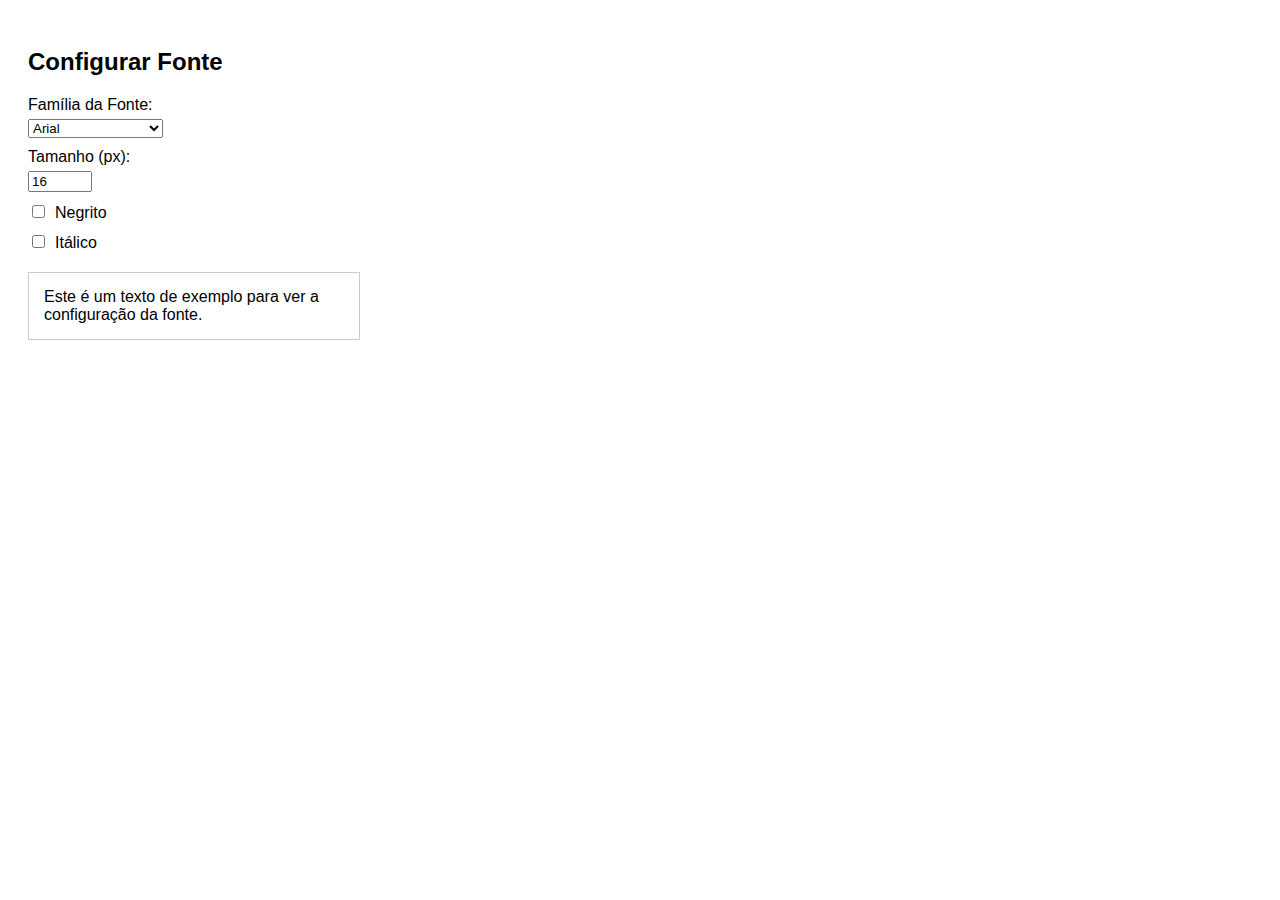
<file: 03.07/index.html>
<!DOCTYPE html>
<html lang="pt-BR">
    <head>
        <meta charset="UTF-8">
        <meta name="viewport"
        content="widht=device-width, initial-scale=1">
        <title>Projeto Fonte CSS</title>
        <link rel="stylesheet" href="styles.css">
    </head>
    <body>
        <h2>Configurar Fonte</h2>

        <label for="fontFamily">Família da Fonte:</label>
        <select id="fontFamily">
            <option value="Arial, sans-serif">Arial</option>
            <option value="'Courier New', Courier, monospace">Courier New</option> 
            <option value="'Times New Roman', Times, serif">Times New Roman</option>
            <option value="Georgia, serif">Georgia</option>
            <option value="Verdana, Geneva, sans-serif">Verdana</option>
        </select>
        <label for="fontSize">Tamanho (px):</label>
        <input type="number" id="fontSize" min="8" max="100" value="16">

        <label><input type="checkbox" id="fontWeight">Negrito</label>
        <label><input type="checkbox" id="fontStyle">Itálico</label>

        <div id="texto">Este é um texto de exemplo para ver a configuração da fonte.</div>
        <script src="script.js"></script>
    </body>
</html>
</file>
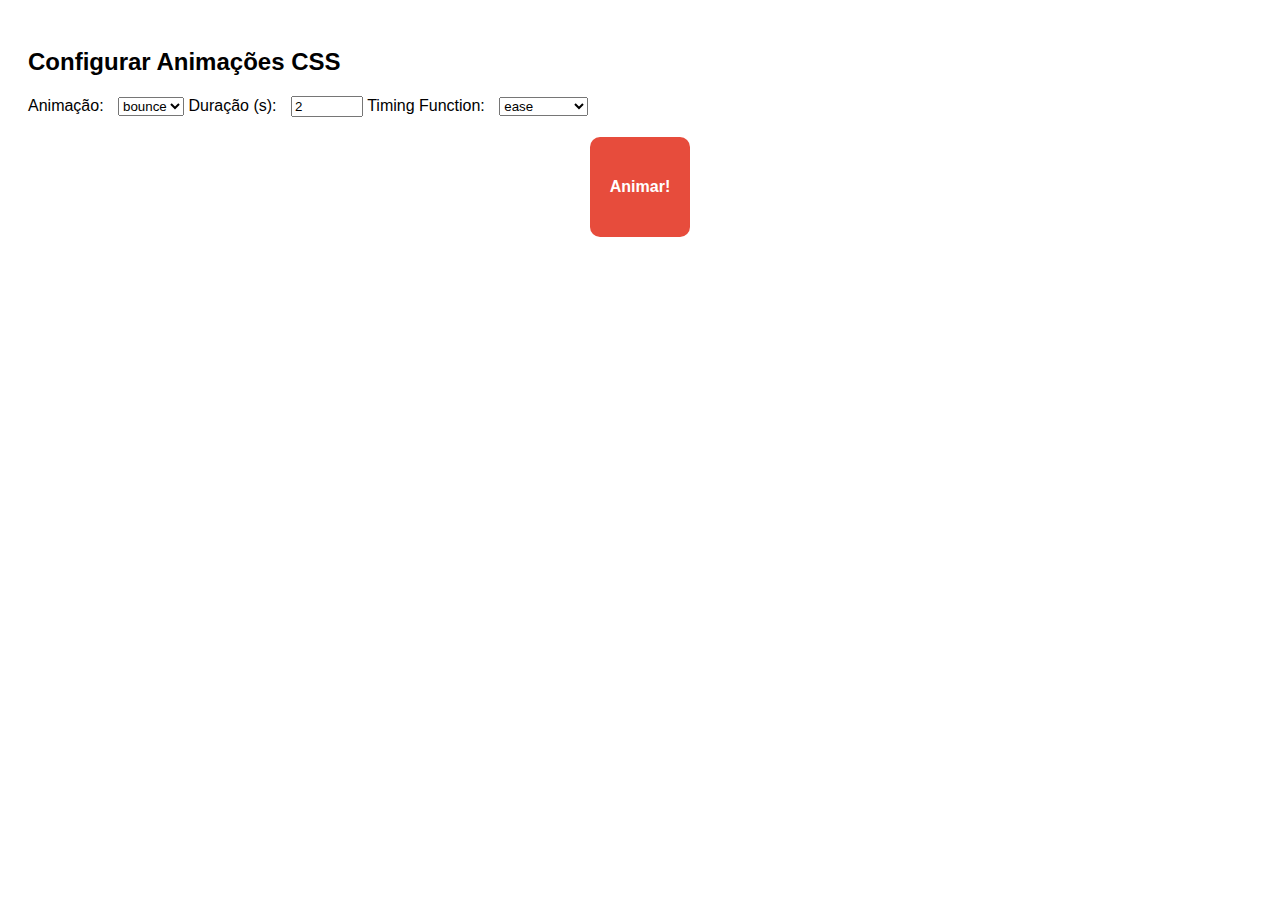
<file: Animações CSS/index.html>
<!DOCTYPE html>
<html lang="pt-BR">
<head>
<meta charset="UTF-8" />
<meta name="viewport" content="width=device-width, initial-scale=1" />
<title>Projeto Animações CSS</title>
<link rel="stylesheet" href="styles.css" />
</head>
<body>

<h2>Configurar Animações CSS</h2>

<label for="animationName">Animação:</label>
<select id="animationName">
  <option value="bounce">bounce</option>
  <option value="spin">spin</option>
  <option value="fade">fade</option>
</select>

<label for="animationDuration">Duração (s):</label>
<input type="number" id="animationDuration" min="0.1" max="10" step="0.1" value="2" />

<label for="animationTimingFunction">Timing Function:</label>
<select id="animationTimingFunction">
  <option value="ease">ease</option>
  <option value="linear">linear</option>
  <option value="ease-in">ease-in</option>
  <option value="ease-out">ease-out</option>
  <option value="ease-in-out">ease-in-out</option>
</select>

<div id="box">Animar!</div>

<script src="script.js"></script>
</body>
</html>
</file>
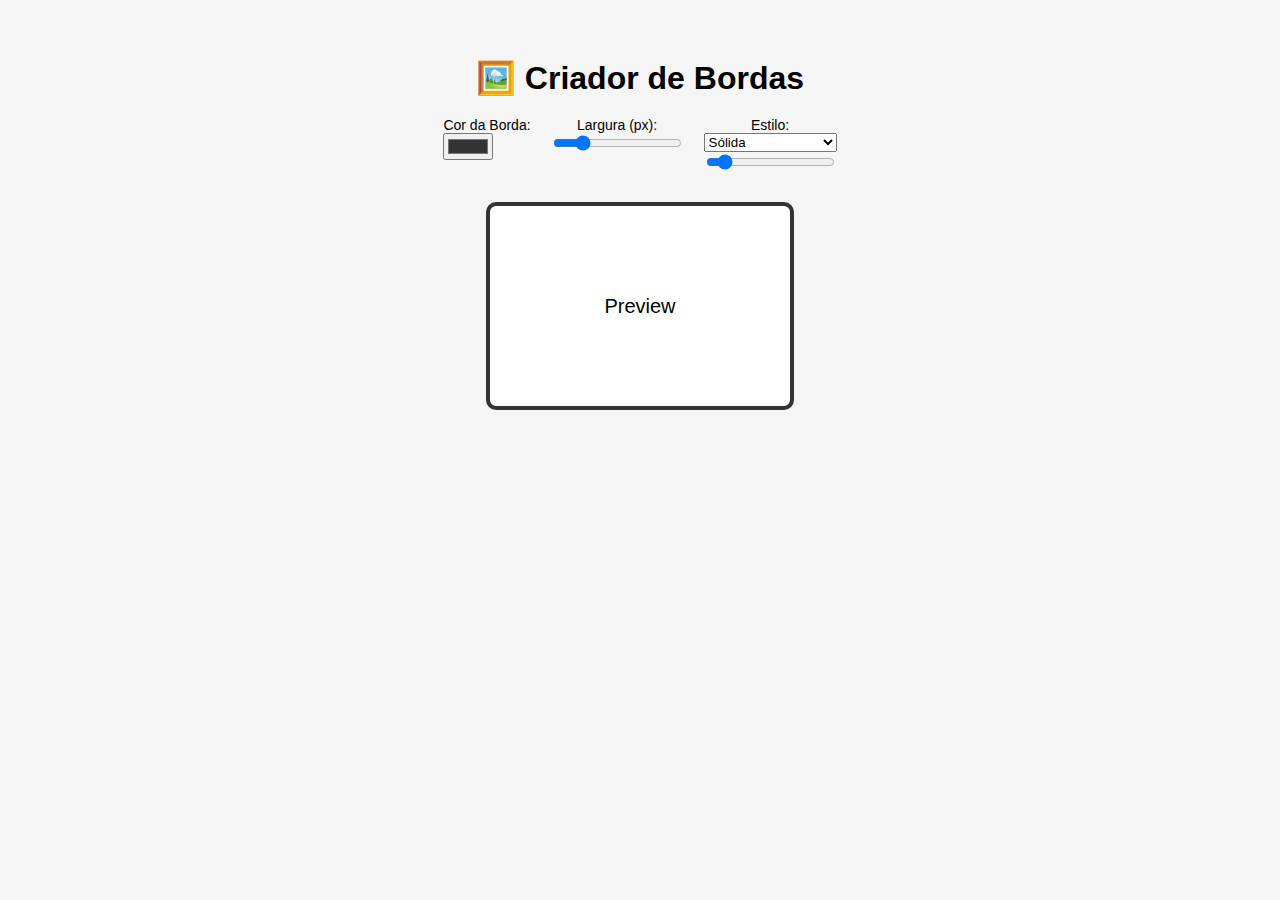
<file: Bordas CSS/index.html>
<!DOCTYPE html>
<html lang="pt-BR">
    <head>
        <meta charset="UTF-8" />
        <title>Criador de Bordas</title>
        <link rel="stylesheet" href="styles.css" />
    </head>
    <body>
        <h1>🖼️ Criador de Bordas</h1>
        <div class="controls">
            <label>
                Cor da Borda:
                <input type="color" id="borderColor" value="#333333" />
            </label>
            <label>
                Largura (px):
                <input type="range" id="borderWidth" min="0" max="20" value="4" />
            </label>
            <label>
                Estilo:
                <select id="borderStyle">
                    <option value="solid">Sólida</option>
                    <option value="dashed">Tracejada</option>
                    <option value="dotted">Pontilhada</option>
                    <option value="double">Dupla</option>
                </selecte>
            </label>
            <label>
                Raio (px):
                <input type="range" id="borderRadius" min="0" max="100" value="10" />
            </label>
        </div>
        <div id="previewBox">Preview</div>

        <script src="script.js"></script>
    </body>
</html>
</file>
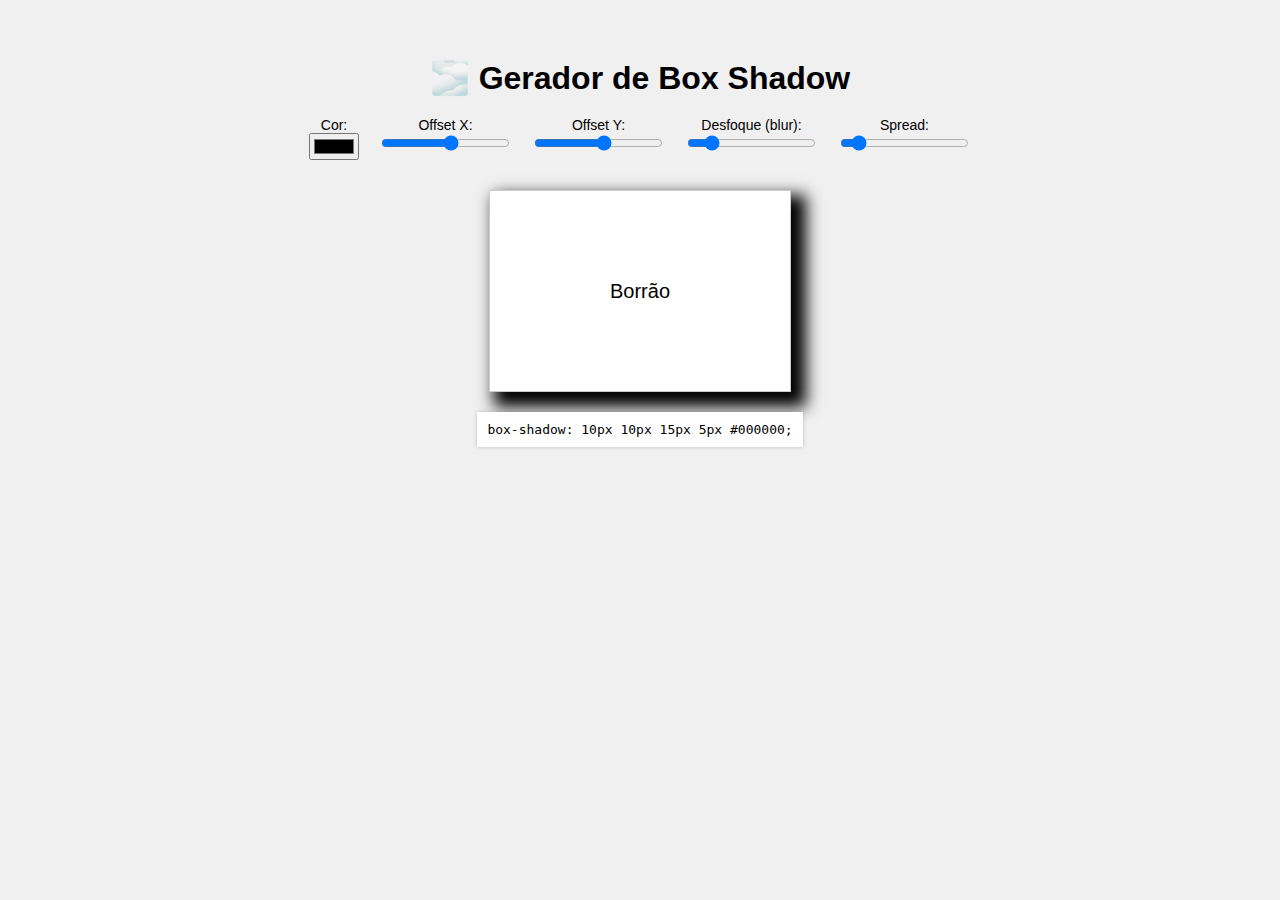
<file: Box Shadow CSS/index.html>
<!DOCTYPE html>
<html lang="pt-BR">
<head>
  <meta charset="UTF-8" />
  <title>Gerador de Box Shadow</title>
  <link rel="stylesheet" href="styles.css" />
</head>
<body>
  <h1>🌫️ Gerador de Box Shadow</h1>

  <div class="controls">
    <label>Cor:
      <input type="color" id="shadowColor" value="#000000" />
    </label>
    <label>Offset X:
      <input type="range" id="offsetX" min="-100" max="100" value="10" />
    </label>
    <label>Offset Y:
      <input type="range" id="offsetY" min="-100" max="100" value="10" />
    </label>
    <label>Desfoque (blur):
      <input type="range" id="blur" min="0" max="100" value="15" />
    </label>
    <label>Spread:
      <input type="range" id="spread" min="0" max="50" value="5" />
    </label>
  </div>
  <div id="previewBox">Borrão</div>
  <pre id="cssOutput"></pre>

  <script src="script.js"></script>
</body>
</html>
</file>
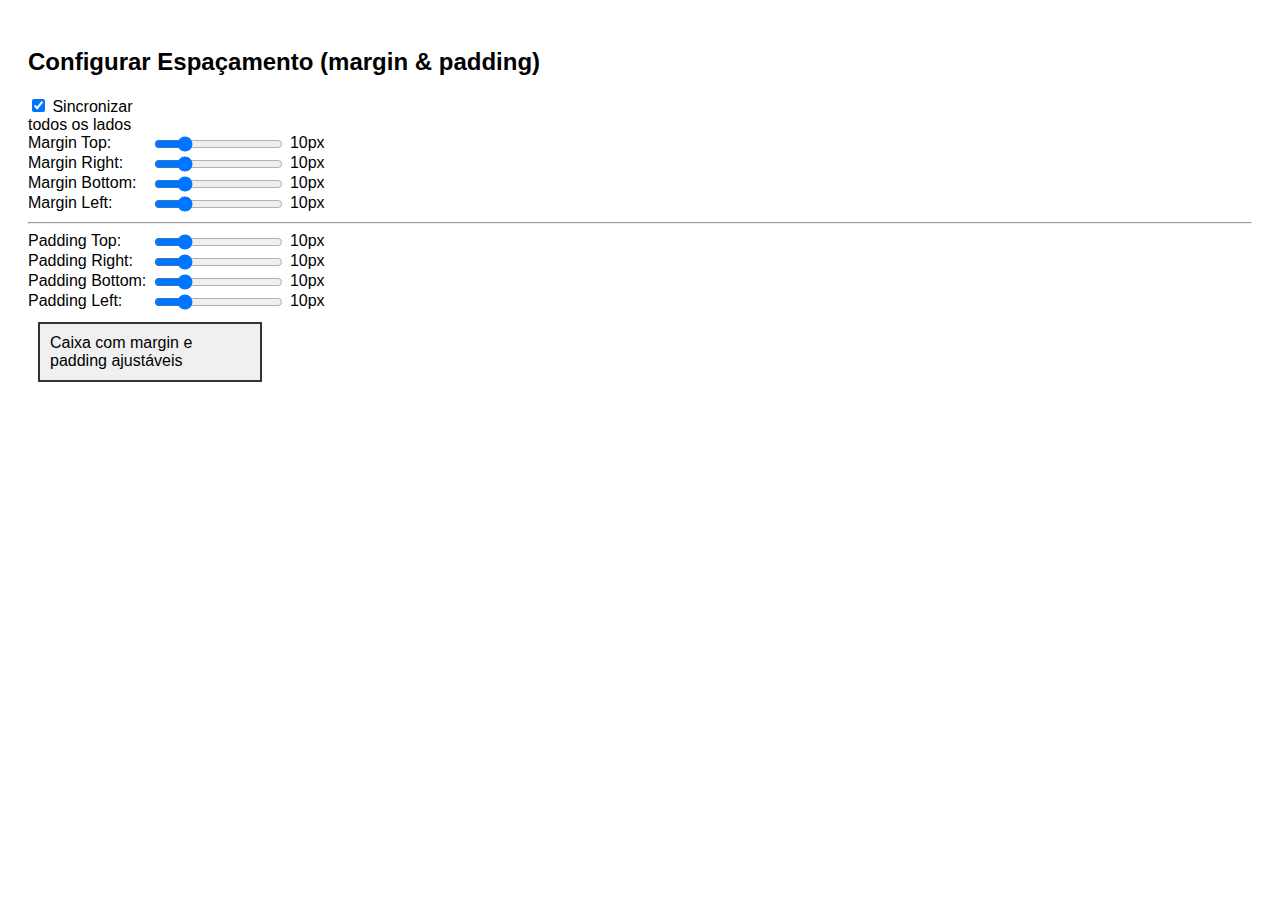
<file: Espaçamento CSS/index.html>
<!DOCTYPE html>
<html lang="pt-BR">
<head>
<meta charset="UTF-8" />
<meta name="viewport" content="width=device-width, initial-scale=1" />
<title>Projeto Espaçamento CSS</title>
<link rel="stylesheet" href="styles.css" />
</head>
<body>

<h2>Configurar Espaçamento (margin & padding)</h2>

<label><input type="checkbox" id="syncAll" checked /> Sincronizar todos os lados</label>

<div>
  <label for="marginTop">Margin Top:</label>
  <input type="range" id="marginTop" min="0" max="50" value="10" />
  <span id="marginTopVal">10</span>px
</div>
<div>
  <label for="marginRight">Margin Right:</label>
  <input type="range" id="marginRight" min="0" max="50" value="10" />
  <span id="marginRightVal">10</span>px
</div>
<div>
  <label for="marginBottom">Margin Bottom:</label>
  <input type="range" id="marginBottom" min="0" max="50" value="10" />
  <span id="marginBottomVal">10</span>px
</div>
<div>
  <label for="marginLeft">Margin Left:</label>
  <input type="range" id="marginLeft" min="0" max="50" value="10" />
  <span id="marginLeftVal">10</span>px
</div>

<hr/>

<div>
  <label for="paddingTop">Padding Top:</label>
  <input type="range" id="paddingTop" min="0" max="50" value="10" />
  <span id="paddingTopVal">10</span>px
</div>
<div>
  <label for="paddingRight">Padding Right:</label>
  <input type="range" id="paddingRight" min="0" max="50" value="10" />
  <span id="paddingRightVal">10</span>px
</div>
<div>
  <label for="paddingBottom">Padding Bottom:</label>
  <input type="range" id="paddingBottom" min="0" max="50" value="10" />
  <span id="paddingBottomVal">10</span>px
</div>
<div>
  <label for="paddingLeft">Padding Left:</label>
  <input type="range" id="paddingLeft" min="0" max="50" value="10" />
  <span id="paddingLeftVal">10</span>px
</div>

<div id="box">Caixa com margin e padding ajustáveis</div>

<script src="script.js"></script>
</body>
</html>
</file>
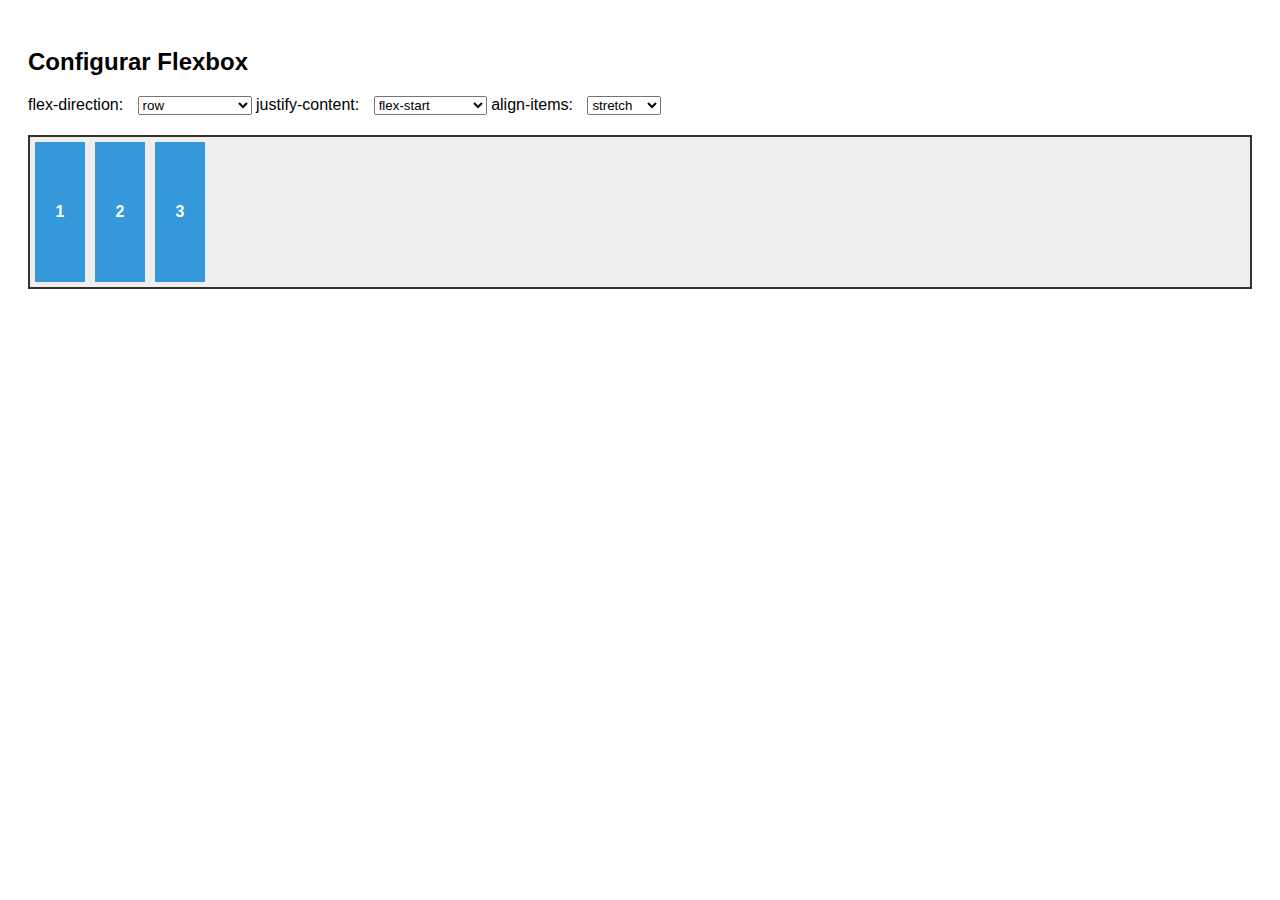
<file: FlexBox CSS/index.html>
<!DOCTYPE html>
<html lang="pt-BR">
<head>
<meta charset="UTF-8" />
<meta name="viewport" content="width=device-width, initial-scale=1" />
<title>Projeto Flexbox CSS</title>
<link rel="stylesheet" href="styles.css" />
</head>
<body>

<h2>Configurar Flexbox</h2>

<label for="flexDirection">flex-direction:</label>
<select id="flexDirection">
  <option value="row">row</option>
  <option value="row-reverse">row-reverse</option>
  <option value="column">column</option>
  <option value="column-reverse">column-reverse</option>
</select>

<label for="justifyContent">justify-content:</label>
<select id="justifyContent">
  <option value="flex-start">flex-start</option>
  <option value="center">center</option>
  <option value="flex-end">flex-end</option>
  <option value="space-between">space-between</option>
  <option value="space-around">space-around</option>
  <option value="space-evenly">space-evenly</option>
</select>

<label for="alignItems">align-items:</label>
<select id="alignItems">
  <option value="stretch">stretch</option>
  <option value="flex-start">flex-start</option>
  <option value="center">center</option>
  <option value="flex-end">flex-end</option>
  <option value="baseline">baseline</option>
</select>

<div id="container">
  <div class="item">1</div>
  <div class="item">2</div>
  <div class="item">3</div>
</div>
<script src="script.js"></script>
</body>
</html>
</file>
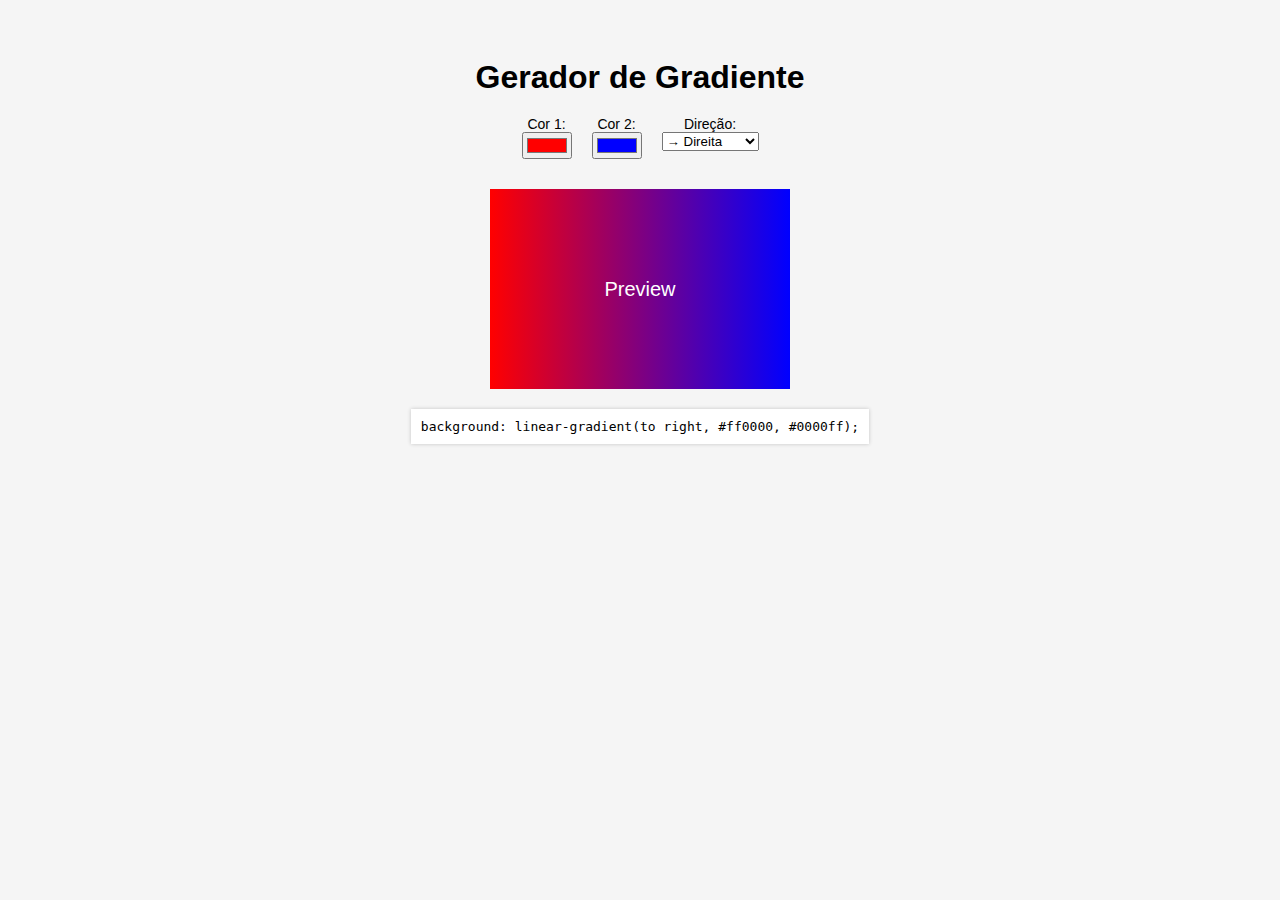
<file: Gradiente CSS/index.html>
<!DOCTYPE html>
<html lang="pt-BR">
<head>
  <meta charset="UTF-8" />
  <title>Gerador de Gradiente</title>
  <link rel="stylesheet" href="styles.css" />
</head>
<body>
  <h1>Gerador de Gradiente</h1>

  <div class="controls">
    <label>Cor 1:
      <input type="color" id="color1" value="#ff0000" />
    </label>

    <label>Cor 2:
      <input type="color" id="color2" value="#0000ff" />
    </label>

    <label>Direção:
      <select id="direction">
        <option value="to right">→ Direita</option>
        <option value="to left">← Esquerda</option>
        <option value="to bottom">↓ Baixo</option>
        <option value="to top">↑ Cima</option>
        <option value="135deg">Diagonal ↘</option>
        <option value="225deg">Diagonal ↙</option>
      </select>
    </label>
  </div>

<div id="previewBox">Preview</div>
<pre id="cssOutput"></pre>
<script src="script.js"></script>
</body>
</html>
</file>
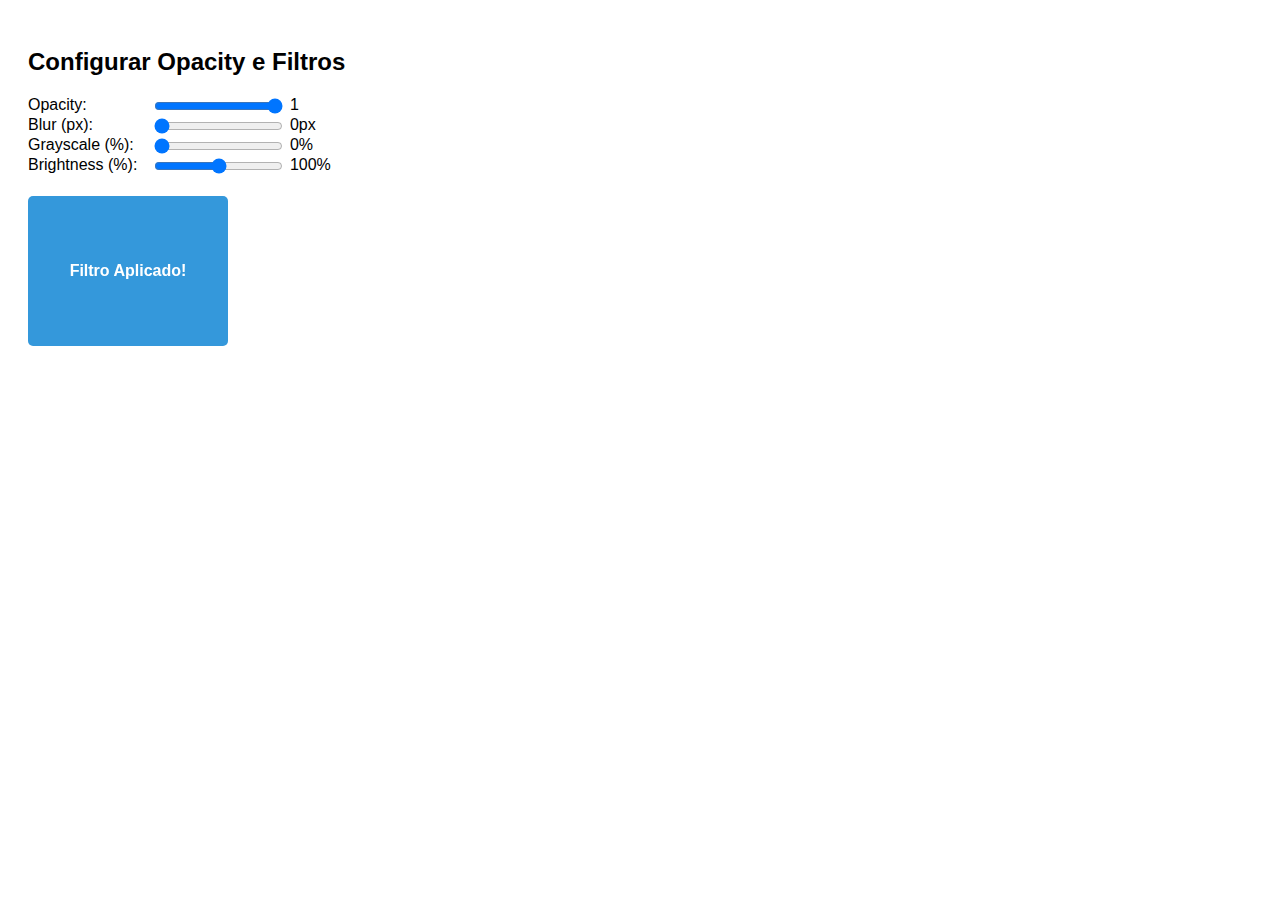
<file: OBGB CSS/index.html>
<!DOCTYPE html>
<html lang="pt-BR">
<head>
<meta charset="UTF-8" />
<meta name="viewport" content="width=device-width, initial-scale=1" />
<title>Projeto Opacity e Filtros CSS</title>
<link rel="stylesheet" href="styles.css" />
</head>
<body>

<h2>Configurar Opacity e Filtros</h2>

<label for="opacity">Opacity:</label>
<input type="range" id="opacity" min="0" max="1" step="0.01" value="1" />
<span id="opacityVal">1</span>

<br />
<label for="blur">Blur (px):</label>
<input type="range" id="blur" min="0" max="10" value="0" />
<span id="blurVal">0</span>px

<br />
<label for="grayscale">Grayscale (%):</label>
<input type="range" id="grayscale" min="0" max="100" value="0" />
<span id="grayscaleVal">0</span>%

<br />
<label for="brightness">Brightness (%):</label>
<input type="range" id="brightness" min="50" max="150" value="100" />
<span id="brightnessVal">100</span>%

<div id="box">Filtro Aplicado!</div>

<script src="script.js"></script>
</body>
</html>
</file>
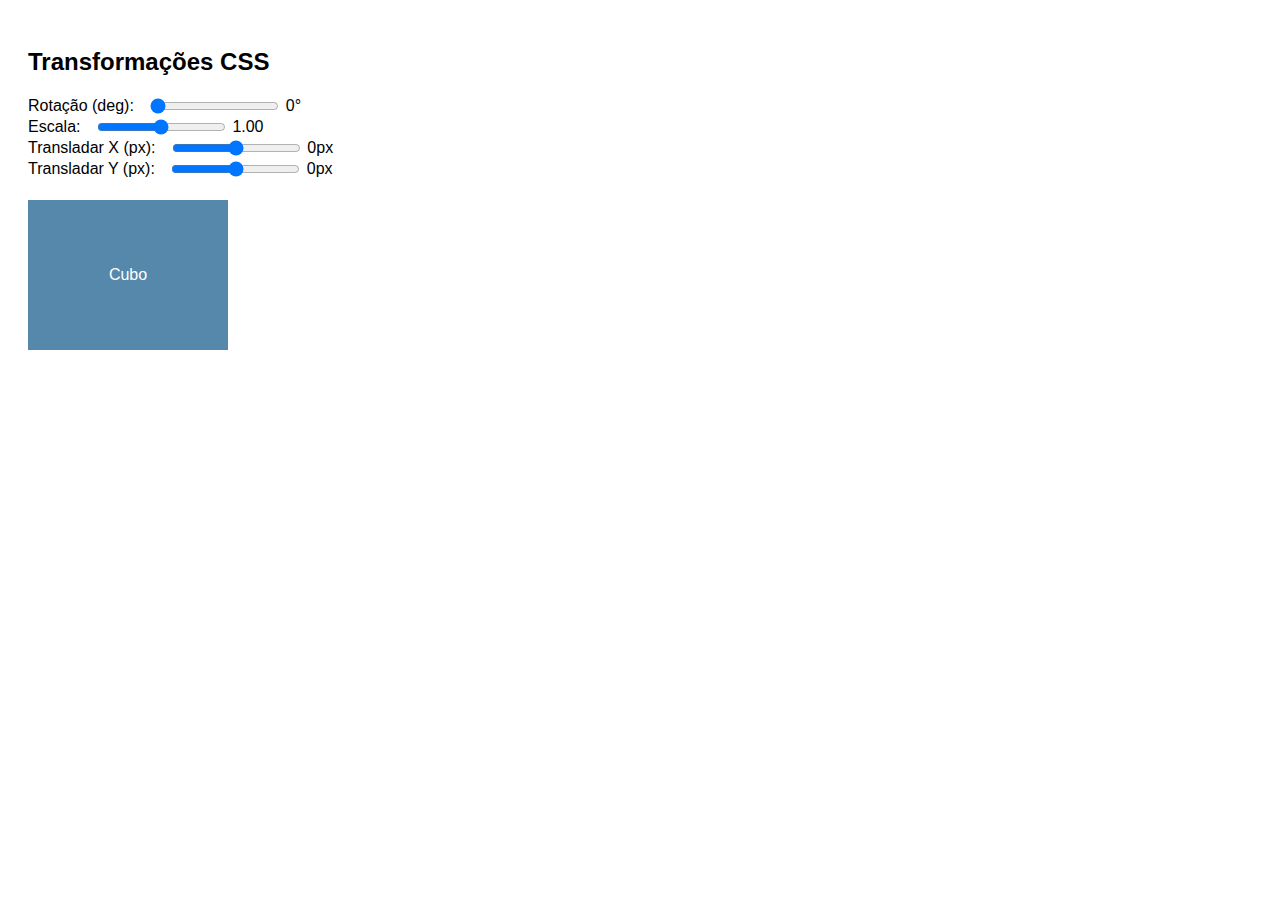
<file: Transformações CSS/index.html>
<!DOCTYPE html>
<html lang="pt-BR">
<head>
<meta charset="UTF-8" />
<meta name="viewport" content="width=device-width, initial-scale=1" />
<title>Projeto Transformações CSS</title>
<link rel="stylesheet" href="styles.css" />
</head>
<body>

<h2>Transformações CSS</h2>

<label for="rotate">Rotação (deg):</label>
<input type="range" id="rotate" min="0" max="360" value="0" />
<span id="rotateVal">0</span>°

<br />
<label for="scale">Escala:</label>
<input type="range" id="scale" min="50" max="150" value="100" />
<span id="scaleVal">1.00</span>

<br />
<label for="translateX">Transladar X (px):</label>
<input type="range" id="translateX" min="-100" max="100" value="0" />
<span id="translateXVal">0</span>px

<br />
<label for="translateY">Transladar Y (px):</label>
<input type="range" id="translateY" min="-100" max="100" value="0" />
<span id="translateYVal">0</span>px
 
<div id="box">Cubo</div>

<script src="script.js"></script>
</body>
</html>
</file>
<file: 03.07/styles.css>
body {
    font-family: 'Arial', sans-serif;
    padding: 20px;
}
#texto {
    margin-top: 20px;
    border: 1px solid #ccc;
    padding: 15px;
    width: 300px;
}
label {
    display: block;
    margin: 10px 0 5px;
}
select, input[type="number"], input[type="checkbox"] {
    margin-right: 10px;
}
</file>
<file: Animações CSS/styles.css>
body {
  font-family: Arial, sans-serif;
  padding: 20px;
}

label {
  margin-right: 10px;
}

#container {
  margin-top: 20px;
  display: flex;
  border: 2px solid #333;
  height: 150px;
  background: #eee;
}

.item {
  background-color: #3498db;
  color: white;
  font-weight: bold;
  display: flex;
  justify-content: center;
  align-items: center;
  margin: 5px;
  flex: 0 0 50px;
  user-select: none;
}

#box {
  width: 100px;
  height: 100px;
  background-color: #e74c3c;
  color: white;
  display: flex;
  justify-content: center;
  align-items: center;
  font-weight: bold;
  user-select: none;
  margin: 20px auto;
  border-radius: 10px;
  animation-fill-mode: forwards;
}
@keyframes bounce {
  0%, 20%, 50%, 80%, 100% {
    transform: translateY(0);
  }
  40% {
    transform: translateY(-30px);
  }
  60% {
    transform: translateY(-15px);
  }
}

@keyframes spin {
  0% {
    transform: rotate(0deg);
  }
  100% {
    transform: rotate(360deg);
  }
}

@keyframes fade {
  0% {
    opacity: 1;
  }
  50% {
    opacity: 0;
  }
  100% {
    opacity: 1;
  }
}
</file>
<file: Bordas CSS/styles.css>
body {
    font-family: sans-serif;
    text-align: center;
    background: #f5f5f5;
    padding: 30px;
}
h1 {
    margin-bottom: 20px;
}
.controls { 
    display: flex;
    justify-content: center;
    flex-wrap: wrap;
    gap: 20px;
    margin-bottom: 30px;
}
.controls label {
    display: flex;
    flex-direction: column;
    font-size: 14px;
}
#previewBox {
    width: 300px;
    height: 200px;
    margin: 0 auto;
    line-height: 200px;
    font-size: 20px;
    background-color: white;
    transition: all 0.3s ease;
}
</file>
<file: Box Shadow CSS/styles.css>
body {
    font-family: sans-serif;
    text-align: center;
    background: #f0f0f0;
    padding: 30px;
  }
  
  h1 {
    margin-bottom: 20px;
  }
  
  .controls {
    display: flex;
    flex-wrap: wrap;
    gap: 20px;
    justify-content: center;
    margin-bottom: 30px;
  }
  
  label {
    display: flex;
    flex-direction: column;
    font-size: 14px;
  }
  
  #previewBox {
    width: 300px;
    height: 200px;
    margin: 0 auto;
    background: white;
    line-height: 200px;
    font-size: 20px;
    transition: box-shadow 0.3s;
    border: 1px solid #ccc;
  }
  
  #cssOutput {
    margin-top: 20px;
    font-family: monospace;
    background: #fff;
    padding: 10px;
    display: inline-block;
    text-align: left;
    box-shadow: 0 0 4px rgba(0,0,0,0.2);
  }
</file>
<file: Espaçamento CSS/styles.css>
body {
    font-family: Arial, sans-serif;
    padding: 20px;
  }
  label {
    display: inline-block;
    width: 120px;
  }
  input[type=range] {
    vertical-align: middle;
  }
  #box {
    margin: 10px;
    padding: 10px;
    border: 2px solid #333;
    background: #f0f0f0;
    width: 200px;
    transition: all 0.3s ease;
    margin-top: 30px;
  }
</file>
<file: FlexBox CSS/styles.css>
body {
    font-family: Arial, sans-serif;
    padding: 20px;
  }
  label {
    margin-right: 10px;
  }
  #container {
    margin-top: 20px;
    display: flex;
    border: 2px solid #333;
    height: 150px;
    background: #eee;
  }
  .item {
    background-color: #3498db;
    color: white;
    font-weight: bold;
    display: flex;
    justify-content: center;
    align-items: center;
    margin: 5px;
    flex: 0 0 50px;
    user-select: none;
  }
</file>
<file: Gradiente CSS/styles.css>
body {
    font-family: sans-serif;
    text-align: center;
    background: #f5f5f5;
    padding: 30px;
  }
  
  h1 {
    margin-bottom: 20px;
  }
  
  .controls {
    display: flex;
    flex-wrap: wrap;
    justify-content: center;
    gap: 20px;
    margin-bottom: 30px;
  }
  
  label {
    display: flex;
    flex-direction: column;
    font-size: 14px;
  }
  
  #previewBox {
    width: 300px;
    height: 200px;
    margin: 0 auto;
    line-height: 200px;
    font-size: 20px;
    background: linear-gradient(to right, red, blue);
    transition: background 0.3s;
    color: white;
  }
  
  #cssOutput {
    margin-top: 20px;
    font-family: monospace;
    background: #fff;
    padding: 10px;
    display: inline-block;
    box-shadow: 0 0 4px rgba(0, 0, 0, 0.2);
  }
</file>
<file: OBGB CSS/styles.css>
body {
    font-family: Arial, sans-serif;
    padding: 20px;
  }
  label {
    display: inline-block;
    width: 120px;
  }
  input[type=range] {
    vertical-align: middle;
  }
  #box {
    margin-top: 20px;
    width: 200px;
    height: 150px;
    background-color: #3498db;
    color: white;
    display: flex;
    align-items: center;
    justify-content: center;
    transition: all 0.3s ease;
    user-select: none;
    font-weight: bold;
    border-radius: 5px;
  }
</file>
<file: Transformações CSS/styles.css>
body {
    font-family: Arial, sans-serif;
    padding: 20px;
}
label {
    margin-right: 10px;
}
#box {
    margin-top: 20px;
    width: 200px;
    height: 150px;
    background-color: #58a;
    color: white;
    display: flex;
    align-items: center;
    justify-content: center;
    transition: transform 0.2 ease;
    user-select: none;
}
input[type="range"] {
    vertical-align: middle;
    margin-bottom: 3.0px;
}
</file>
